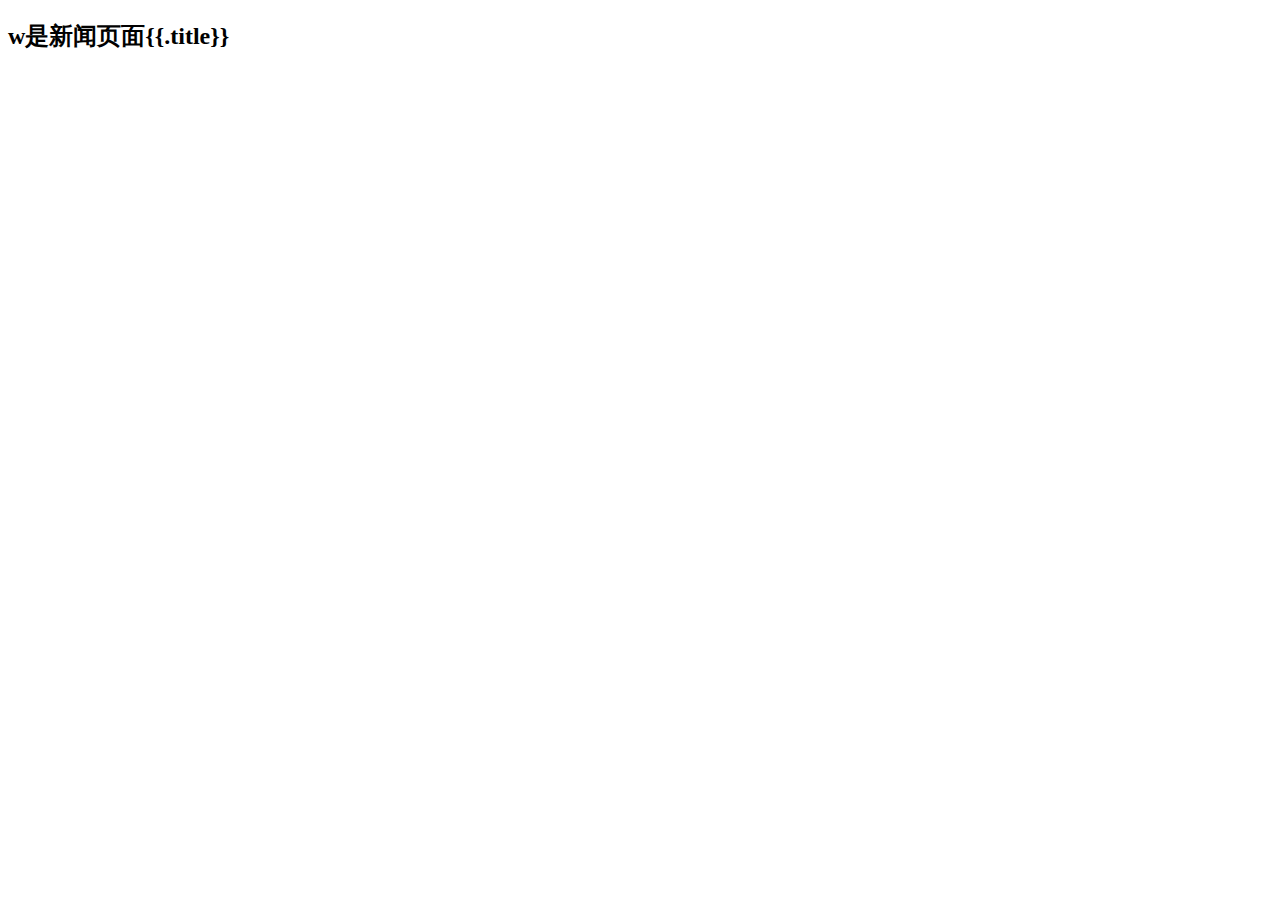
<file: Web/gin/templates/news.html>
<!DOCTYPE html>
<html lang="en">

<head>
    <meta charset="UTF-8">
    <meta http-equiv="X-UA-Compatible" content="IE=edge">
    <meta name="viewport" content="width=device-width, initial-scale=1.0">
    <title>Document</title>
</head>

<body>
    <h2>w是新闻页面{{.title}}</h2>
</body>

</html>
</file>
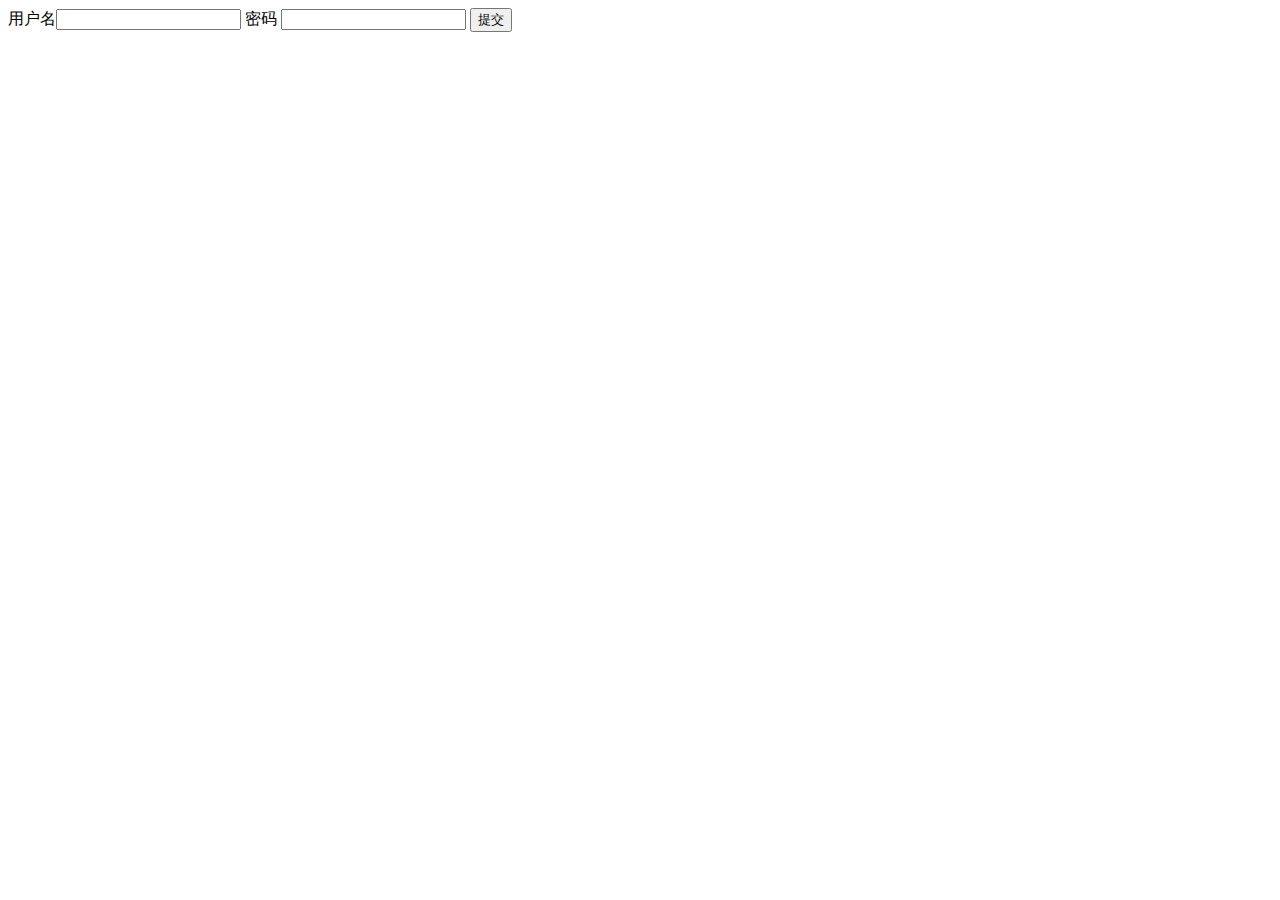
<file: Web/bookStore/views/pages/login/login.html>
<!DOCTYPE html>
<html lang="en">

<head>
    <meta charset="UTF-8">
    <meta http-equiv="X-UA-Compatible" content="IE=edge">
    <meta name="viewport" content="width=device-width, initial-scale=1.0">
    <title>Document</title>
</head>

<body>
    <form action="/login" method="post">
        用户名<input type="text" name="username" id=""> 密码
        <input type="text" name="password" id="">
        <button type="submit">提交</button>
    </form>
</body>

</html>
</file>
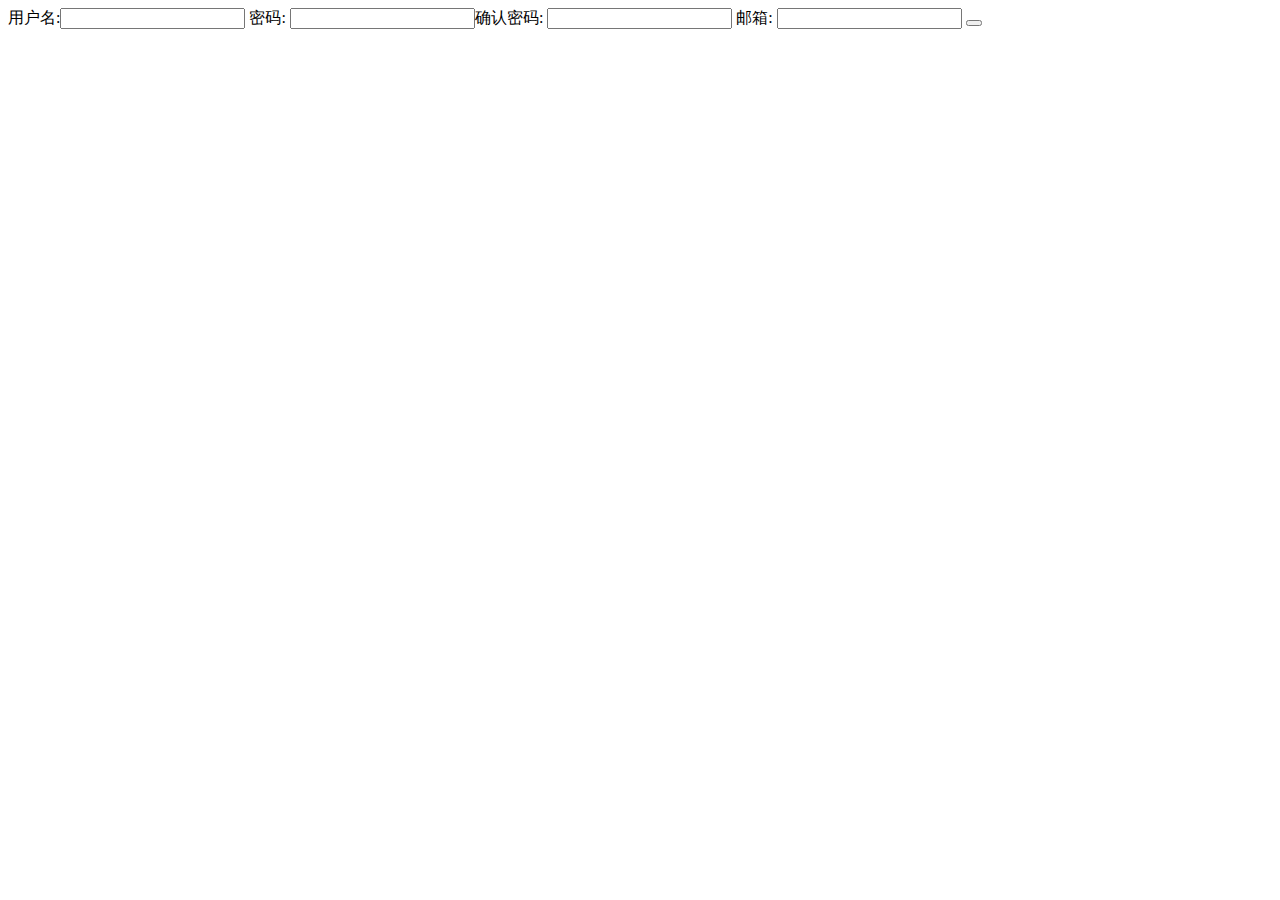
<file: Web/bookStore/views/pages/register/register.html>
<!DOCTYPE html>
<html lang="en">

<head>
    <meta charset="UTF-8">
    <meta http-equiv="X-UA-Compatible" content="IE=edge">
    <meta name="viewport" content="width=device-width, initial-scale=1.0">
    <title>会员注册</title>
</head>

<body>
    <form action="/register" method="post">
        用户名:<input type="text" name="username"> 密码:
        <input type="text" name="password1">确认密码:
        <input type="text" name="password2"> 邮箱:
        <input type="text" name="email">
        <button type="submit"></button>
    </form>
</body>

</html>
</file>
